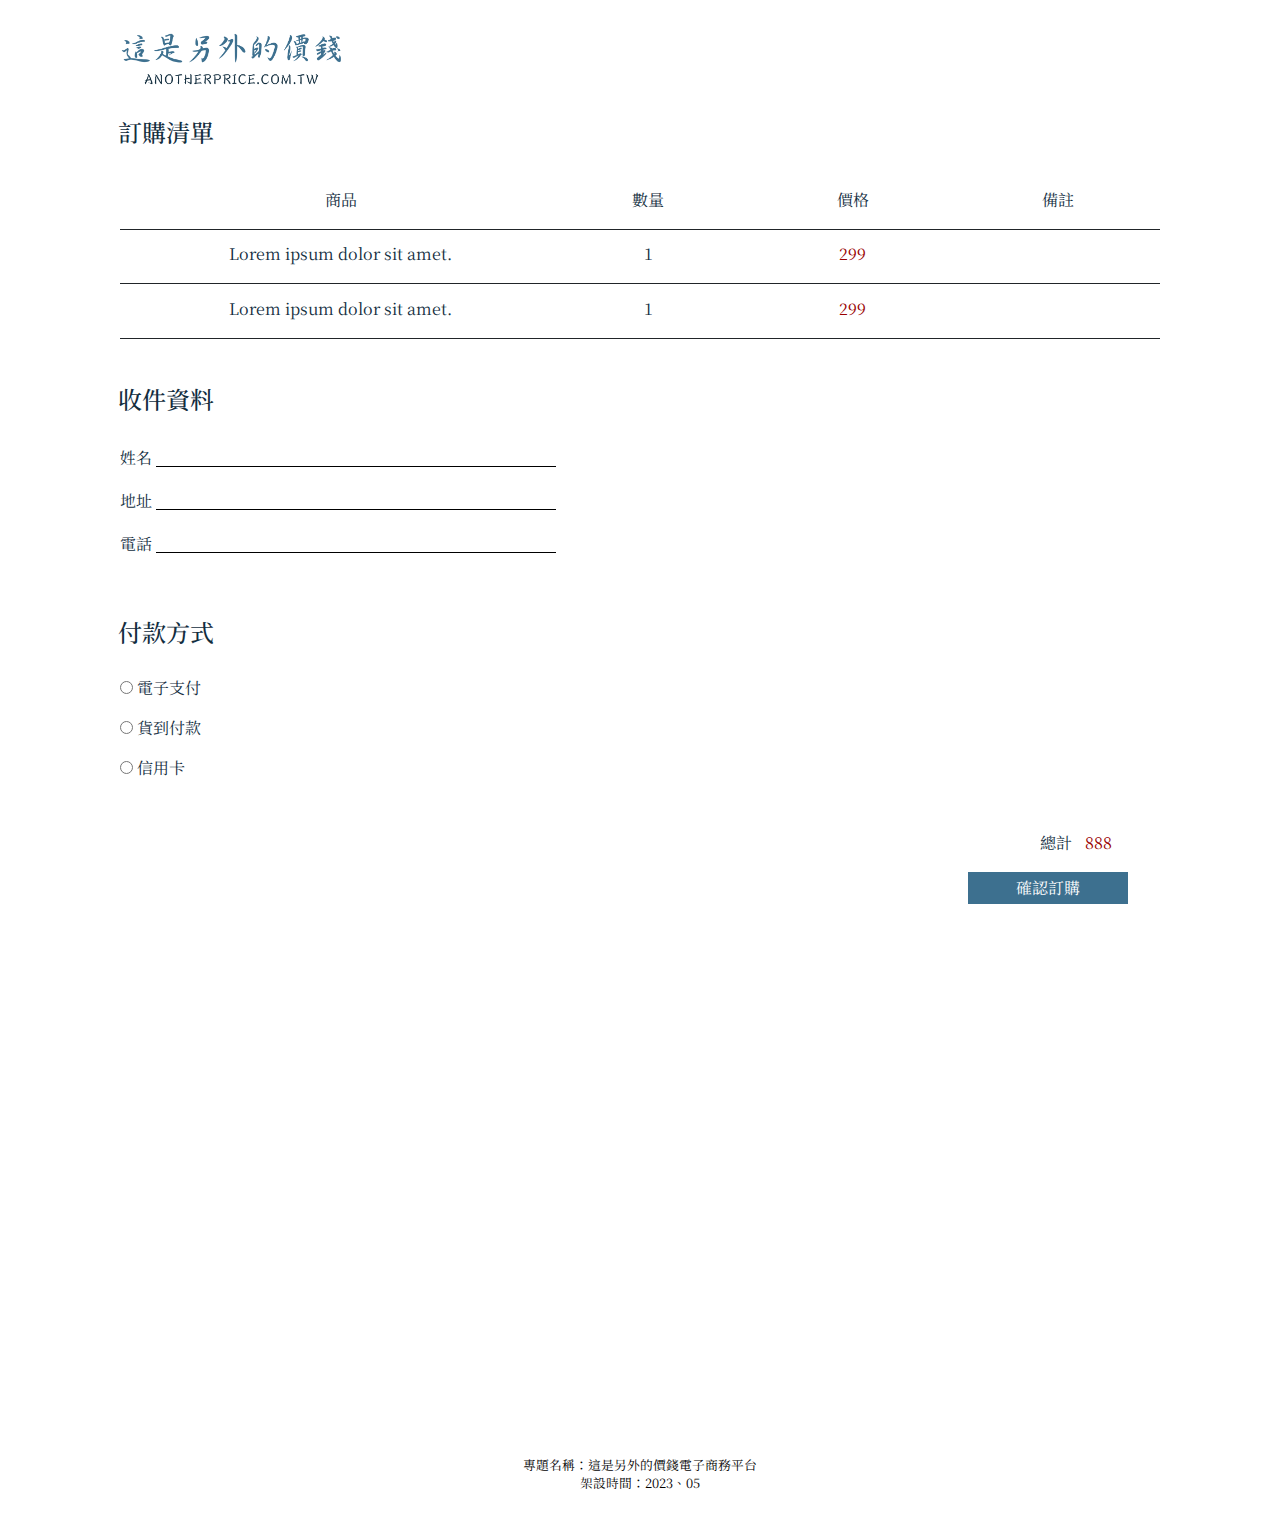
<file: anotherprice_index/templates/checkout_page.html>
<!DOCTYPE html>
<html>

<head>

  <title>結帳</title>

  <meta charset="utf-8">
  <meta name="viewport" content="width=device-width, initial-scale=1.0">
  <link href="https://cdn.jsdelivr.net/npm/bootstrap@5.2.3/dist/css/bootstrap.min.css" rel="stylesheet">
  <link href="../static/css/checkout_page.css" rel="stylesheet">
  <link href="../static/css/checkout_page_part.css" rel="stylesheet">
  <script src="https://cdn.jsdelivr.net/npm/bootstrap@5.2.3/dist/js/bootstrap.bundle.min.js"></script>

  <script>

    function cartsubmitfunction(event) {
      event.preventDefault();
    }

  </script>

</head>

<body>

  <div id="computer">

    <div id="body">

      <div id="memberTitle">

        <div id="title">

          <a href="../">
            <img class="homeLinkImage" src="../static/images/title.png" alt="標題">
          </a>

        </div>

      </div>

      <div id="cart">

        <h1 class="cartTitle">訂購清單</h1>

        <table class="cart">

          <tr>
            <td style="width: 1rem;">

            </td>
            <td style="width: 26rem;">
              <p class="cartDetail">商品</p>
            </td>
            <td style="width: 13rem;">
              <p class="cartDetail">數量</p>
            </td>
            <td style="width: 13rem;">
              <p class="cartDetail">價格</p>
            </td>
            <td style="width: 13rem;">
              <p class="cartDetail">備註</p>
            </td>
          </tr>

        </table>

        <div id="cartScrool">

          <table class="cart">

            <tr>
              <td style="width: 1rem;">

              </td>
              <td style="width: 26rem;">
                <p class="cartDetail">Lorem ipsum dolor sit amet.</p>
              </td>
              <td style="width: 13rem;">
                <p class="cartDetail">1</p>
              </td>
              <td style="width: 13rem;">
                <p class="cartPrice">299</p>
              </td>
              <td style="width: 13rem;">

              </td>
            </tr>

            <tr>
              <td style="width: 1rem;">

              </td>
              <td style="width: 26rem;">
                <p class="cartDetail">Lorem ipsum dolor sit amet.</p>
              </td>
              <td style="width: 13rem;">
                <p class="cartDetail">1</p>
              </td>
              <td style="width: 13rem;">
                <p class="cartPrice">299</p>
              </td>
              <td style="width: 13rem;">

              </td>
            </tr>

          </table>

        </div>

        <br>

        <h1 class="cartTitle">收件資料</h1>

        <p class="input">姓名 <input type="text" class="inputDetail"></p>
        <p class="input">地址 <input type="text" class="inputDetail"></p>
        <p class="input">電話 <input type="tel" class="inputDetail"></p>

        <br>

        <h1 class="cartTitle">付款方式</h1>

        <p class="discount">
          <label>
            <input type="radio" name="pay">
            電子支付
          </label>
        </p>

        <p class="discount">
          <label>
            <input type="radio" name="pay">
            貨到付款
          </label>
        </p>

        <p class="discount">
          <label>
            <input type="radio" name="pay">
            信用卡
          </label>
        </p>

        <br>

        <p class="total">
          <span class="totalPrice">總計</span>
          <span class="totalPriceNumber" id="totalAmount">888</span>
        </p>

        <p class="checkout">
          <input type="submit" class="checkout" value="確認訂購" onclick="window.location.href='../'">
        </p>

      </div>

    </div>

    <div id="WebInformation">

      <br>

      <p class="Information">專題名稱：這是另外的價錢電子商務平台</p>
      <p class="Information" style="line-height: 1px;">架設時間：2023、05</p>

    </div>

  </div>

  <div id="mobile">

    <div id="m_title">

      <a href="../">
        <img class="m_homeLinkImage" src="../static/images/title.png" alt="標題">
      </a>

    </div>

    <div id="m_cart">

      <h1 class="m_cartTitle">訂購清單</h1>

      <table class="cart">

        <tr>
          <td style="width: 24rem;">
            <p class="m_cartDetail">商品</p>
          </td>
          <td style="width: 10rem;">
            <p class="m_cartDetail">數量</p>
          </td>
          <td style="width: 10rem;">
            <p class="m_cartDetail">價格</p>
          </td>
          <td style="width: 13rem;">
            <p class="m_cartDetail">備註</p>
          </td>
        </tr>

        <tr>
          <td>
            <p class="m_cartDetail">Lorem ipsum dolor sit amet.</p>
          </td>
          <td>
            <p class="m_cartDetail">1</p>
          </td>
          <td>
            <p class="m_cartPrice">299</p>
          </td>
          <td>

          </td>
        </tr>

      </table>

      <h1 class="m_cartTitle">收件資料</h1>

      <p class="input">姓名 <input type="text" class="m_inputDetail"></p>
      <p class="input">地址 <input type="text" class="m_inputDetail"></p>
      <p class="input">電話 <input type="tel" class="m_inputDetail"></p>

      <br>

      <h1 class="m_cartTitle">付款方式</h1>

      <p class="m_discount">
        <label>
          <input type="radio" name="pay">
          電子支付
        </label>
      </p>

      <p class="m_discount">
        <label>
          <input type="radio" name="pay">
          貨到付款
        </label>
      </p>

      <p class="m_discount">
        <label>
          <input type="radio" name="pay">
          信用卡
        </label>
      </p>

      <br>

      <p class="m_total">
        <span class="m_totalPrice">總計</span>
        <span class="m_totalPriceNumber" id="totalAmount">888</span>
      </p>

      <p class="checkout">
        <input type="submit" class="m_checkout" value="確認訂購" onclick="window.location.href='../'">
      </p>

    </div>

  </div>

</body>

</html>
</file>
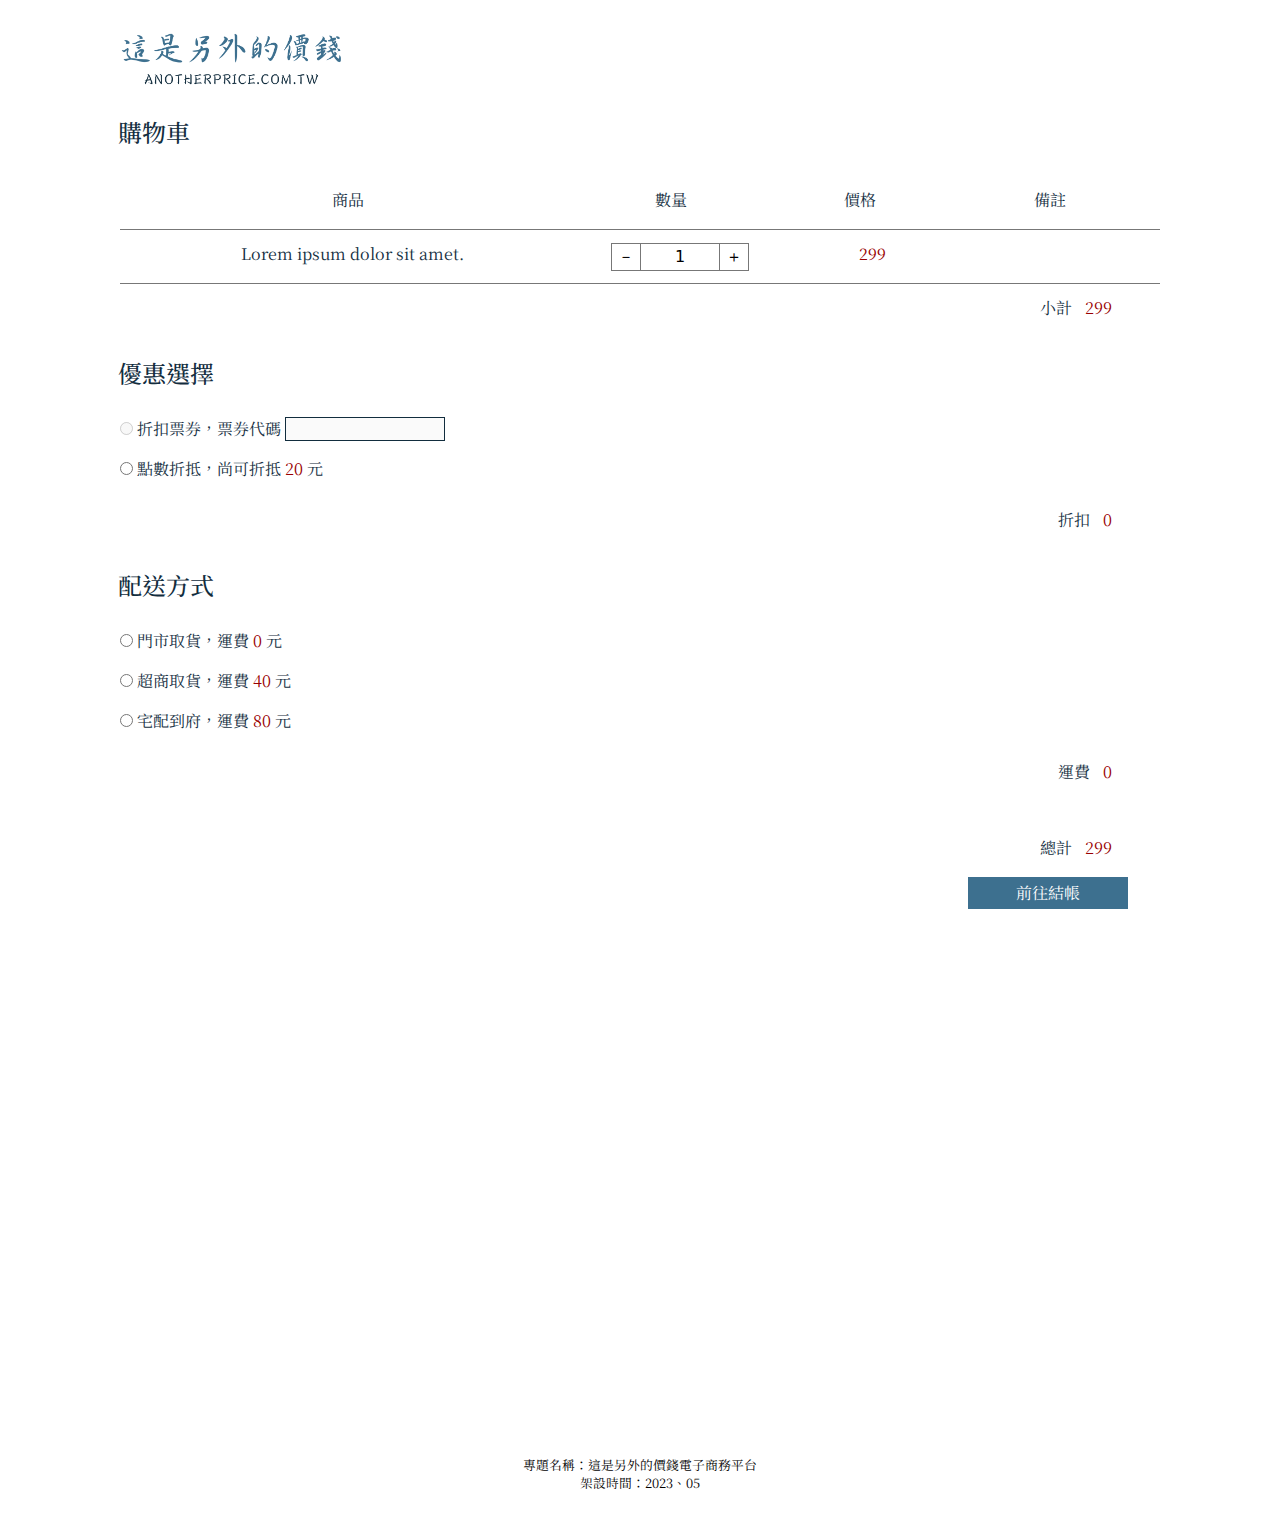
<file: anotherprice_index/templates/shopping_cart.html>
<!DOCTYPE html>
<html>

<head>

  <title>購物車</title>

  <meta charset="utf-8">
  <meta name="viewport" content="width=device-width, initial-scale=1.0">
  <link href="https://cdn.jsdelivr.net/npm/bootstrap@5.2.3/dist/css/bootstrap.min.css" rel="stylesheet">
  <link href="../static/css/shopping_cart.css" rel="stylesheet">
  <link href="../static/css/shopping_cart_part.css" rel="stylesheet">
  <script src="https://cdn.jsdelivr.net/npm/bootstrap@5.2.3/dist/js/bootstrap.bundle.min.js"></script>

  <script>

    window.addEventListener('DOMContentLoaded', (event) => {

      var deliveryAmount = document.getElementById("deliveryAmount");
      var discountAmount = document.getElementById("discountAmount");
      var commodityAmount = document.getElementById("commodityAmount");

      var delivery = parseInt(deliveryAmount.innerText);
      var discount = parseInt(discountAmount.innerText);
      var commodity = parseInt(commodityAmount.innerText);

      var total = delivery - discount + commodity;

      var totalAmount = document.getElementById("totalAmount");
      totalAmount.innerText = total;

    });

    window.addEventListener('DOMContentLoaded', (event) => {
      var pointDiscountRadio = document.getElementById("pointDiscount");

      var discountAmount = document.getElementById("discountAmount");
      var money = document.getElementById("money");

      pointDiscountRadio.addEventListener('change', function () {
        if (this.checked) {
          discountAmount.innerText = money.innerText;
          recalculateTotal();
        }
      });

      function recalculateTotal() {
        var delivery = parseInt(deliveryAmount.innerText);
        var discount = parseInt(discountAmount.innerText);
        var commodity = parseInt(commodityAmount.innerText);

        var total = delivery - discount + commodity;

        var totalAmount = document.getElementById("totalAmount");
        totalAmount.innerText = total;
      }
    });

    window.addEventListener('DOMContentLoaded', (event) => {
      var shopRadio = document.getElementById("shop");
      var supermarketRadio = document.getElementById("supermarket");
      var homeRadio = document.getElementById("home");

      var deliveryAmount = document.getElementById("deliveryAmount");

      shopRadio.addEventListener('change', function () {
        if (this.checked) {
          deliveryAmount.innerText = "0";
          recalculateTotal();
        }
      });

      supermarketRadio.addEventListener('change', function () {
        if (this.checked) {
          deliveryAmount.innerText = "40";
          recalculateTotal();
        }
      });

      homeRadio.addEventListener('change', function () {
        if (this.checked) {
          deliveryAmount.innerText = "80";
          recalculateTotal();
        }
      });

      function recalculateTotal() {
        var delivery = parseInt(deliveryAmount.innerText);
        var discount = parseInt(discountAmount.innerText);
        var commodity = parseInt(commodityAmount.innerText);

        var total = delivery - discount + commodity;

        var totalAmount = document.getElementById("totalAmount");
        totalAmount.innerText = total;
      }
    });

    window.addEventListener('DOMContentLoaded', (event) => {

      var m_deliveryAmount = document.getElementById("m_deliveryAmount");
      var m_discountAmount = document.getElementById("m_discountAmount");
      var m_commodityAmount = document.getElementById("m_commodityAmount");

      var m_delivery = parseInt(m_deliveryAmount.innerText);
      var m_discount = parseInt(m_discountAmount.innerText);
      var m_commodity = parseInt(m_commodityAmount.innerText);

      var m_total = m_delivery - m_discount + m_commodity;

      var m_totalAmount = document.getElementById("m_totalAmount");
      m_totalAmount.innerText = m_total;

    });

    window.addEventListener('DOMContentLoaded', (event) => {
      var m_pointDiscountRadio = document.getElementById("m_pointDiscount");

      var m_discountAmount = document.getElementById("m_discountAmount");
      var m_money = document.getElementById("m_money");

      m_pointDiscountRadio.addEventListener('change', function () {
        if (this.checked) {
          m_discountAmount.innerText = m_money.innerText;
          m_recalculateTotal();
        }
      });

      function m_recalculateTotal() {
        var m_delivery = parseInt(m_deliveryAmount.innerText);
        var m_discount = parseInt(m_discountAmount.innerText);
        var m_commodity = parseInt(m_commodityAmount.innerText);

        var m_total = m_delivery - m_discount + m_commodity;

        var m_totalAmount = document.getElementById("m_totalAmount");
        m_totalAmount.innerText = m_total;
      }
    });

    window.addEventListener('DOMContentLoaded', (event) => {
      var m_shopRadio = document.getElementById("m_shop");
      var m_supermarketRadio = document.getElementById("m_supermarket");
      var m_homeRadio = document.getElementById("m_home");

      var m_deliveryAmount = document.getElementById("m_deliveryAmount");

      m_shopRadio.addEventListener('change', function () {
        if (this.checked) {
          m_deliveryAmount.innerText = "0";
          m_recalculateTotal();
        }
      });

      m_supermarketRadio.addEventListener('change', function () {
        if (this.checked) {
          m_deliveryAmount.innerText = "40";
          m_recalculateTotal();
        }
      });

      m_homeRadio.addEventListener('change', function () {
        if (this.checked) {
          m_deliveryAmount.innerText = "80";
          m_recalculateTotal();
        }
      });

      function m_recalculateTotal() {
        var m_delivery = parseInt(m_deliveryAmount.innerText);
        var m_discount = parseInt(m_discountAmount.innerText);
        var m_commodity = parseInt(m_commodityAmount.innerText);

        var m_total = m_delivery - m_discount + m_commodity;

        var m_totalAmount = document.getElementById("m_totalAmount");
        m_totalAmount.innerText = m_total;
      }
    });

  </script>

</head>

<body>

  <div id="computer">

    <div id="body">

      <div id="shoppingTitle">

        <div id="title">

          <a href="../">
            <img class="homeLinkImage" src="../static/images/title.png" alt="標題">
          </a>

        </div>

      </div>

      <div id="cart">

        <h1 class="cartTitle">購物車</h1>

        <table class="cart">

          <tr>
            <td style="width: 29rem;">
              <p class="cartDetail">商品</p>
            </td>
            <td style="width: 12rem;">
              <p class="cartDetail">數量</p>
            </td>
            <td style="width: 12rem;">
              <p class="cartDetail">價格</p>
            </td>
            <td style="width: 12rem;">
              <p class="cartDetail">備註</p>
            </td>
            <td style="width: 1rem;">

            </td>
          </tr>

        </table>

        <div id="cartScrool">

          <table class="cart">

            <tr>
              <td style="width: 29rem;">
                <p class="cartDetail">Lorem ipsum dolor sit amet.</p>
              </td>
              <td style="width: 12rem;">
                <div class="numberButton">
                  <input class="cartButtonM" type="button" value="－">
                  <input class="cartText" type="text" value="1" readonly>
                  <input class="cartButtonA" type="button" value="＋">
                </div>
              </td>
              <td style="width: 12rem;">
                <p class="cartPrice">299</p>
              </td>
              <td style="width: 12rem;">
              </td>
            </tr>

          </table>

        </div>

        <p class="total">
          <span class="totalPrice">小計</span>
          <span class="totalPriceNumber" id="commodityAmount">299</span>
        </p>

        <h1 class="cartTitle">優惠選擇</h1>

        <p class="discount">
          <label>
            <input type="radio" id="discountCoupon" name="discount" disabled>
            折扣票券，票券代碼
            <input type="text" class="discountCouponNumber" maxlength="15" id="coupon" disabled>
          </label>
        </p>

        <p class="discount">
          <label>
            <input type="radio" id="pointDiscount" name="discount">
            <span>
              點數折抵，尚可折抵
            </span>
            <span class="totalPriceNumber" id="money">
              20
            </span>
            <span>
              元
            </span>
          </label>
        </p>

        <p class="total">
          <span class="totalPrice">折扣</span>
          <span class="totalPriceNumber" id="discountAmount">0</span>
        </p>

        <h1 class="cartTitle">配送方式</h1>

        <p class="discount">
          <label>
            <input type="radio" id="shop" name="checkout">
            <span>
              門市取貨，運費
            </span>
            <span class="totalPriceNumber">
              0
            </span>
            <span>
              元
            </span>
          </label>
        </p>

        <p class="discount">
          <label>
            <input type="radio" id="supermarket" name="checkout">
            <span>
              超商取貨，運費
            </span>
            <span class="totalPriceNumber">
              40
            </span>
            <span>
              元
            </span>
          </label>
        </p>

        <p class="discount">
          <label>
            <input type="radio" id="home" name="checkout">
            <span>
              宅配到府，運費
            </span>
            <span class="totalPriceNumber">
              80
            </span>
            <span>
              元
            </span>
          </label>
        </p>

        <p class="total">
          <span class="totalPrice">運費</span>
          <span class="totalPriceNumber" id="deliveryAmount">0</span>
        </p>

        <br>

        <p class="total">
          <span class="totalPrice">總計</span>
          <span class="totalPriceNumber" id="totalAmount"></span>
        </p>

        <p class="input">
          <input type="submit" class="cart" value="前往結帳"
            onclick="window.location.href='../checkout_page/checkout_page'">
        </p>

      </div>

    </div>

    <div id="WebInformation">

      <br>

      <p class="Information">專題名稱：這是另外的價錢電子商務平台</p>
      <p class="Information" style="line-height: 1px;">架設時間：2023、05</p>

    </div>

  </div>

  <div id="mobile">

    <div id="m_title">

      <a href="../">
        <img class="m_homeLinkImage" src="../static/images/title.png" alt="標題">
      </a>

    </div>

    <div id="m_cart">

      <h1 class="m_cartTitle">購物車</h1>

      <table class="cart">

        <tr>
          <td style="width: 5rem;">

          </td>
          <td style="width: 24rem;">
            <p class="m_cartDetail">商品</p>
          </td>
          <td style="width: 12rem;">
            <p class="m_cartDetail">數量</p>
          </td>
          <td style="width: 10rem;">
            <p class="m_cartDetail">價格</p>
          </td>
          <td style="width: 6rem;">
            <p class="m_cartDetail">備註</p>
          </td>
        </tr>

        <tr>
          <td>
            <input type="checkbox">
          </td>
          <td>
            <p class="m_cartDetail">Lorem ipsum dolor sit amet.</p>
          </td>
          <td>
            <div class="numberButton">
              <input class="m_cartButtonM" type="button" value="－">
              <input class="m_cartText" type="text" value="1" readonly>
              <input class="m_cartButtonA" type="button" value="＋">
            </div>
          </td>
          <td>
            <p class="cartPrice">299</p>
          </td>
          <td>

          </td>
        </tr>

      </table>

      <p class="m_total">
        <span class="m_totalPrice">小計</span>
        <span class="m_totalPriceNumber" id="m_commodityAmount">299</span>
      </p>

      <h1 class="m_cartTitle">優惠選擇</h1>

      <p class="m_discount">
        <label>
          <input type="radio" id="m_discountCoupon" name="discount" disabled>
          折扣票券，票券代碼
          <input type="text" class="discountCouponNumber" maxlength="15" id="m_coupon" disabled>
        </label>
      </p>

      <p class="m_discount">
        <label>
          <input type="radio" id="m_pointDiscount" name="discount">
          <span>
            點數折抵，尚可折抵
          </span>
          <span class="m_totalPriceNumber" id="m_money">
            20
          </span>
          <span>
            元
          </span>
        </label>
      </p>

      <p class="m_total">
        <span class="m_totalPrice">折扣</span>
        <span class="m_totalPriceNumber" id="m_discountAmount">0</span>
      </p>

      <h1 class="m_cartTitle">配送方式</h1>

      <p class="m_discount">
        <label>
          <input type="radio" id="m_shop" name="checkout">
          <span>
            門市取貨，運費
          </span>
          <span class="m_totalPriceNumber">
            0
          </span>
          <span>
            元
          </span>
        </label>
      </p>

      <p class="m_discount">
        <label>
          <input type="radio" id="m_supermarket" name="checkout">
          <span>
            超商取貨，運費
          </span>
          <span class="m_totalPriceNumber">
            40
          </span>
          <span>
            元
          </span>
        </label>
      </p>

      <p class="m_discount">
        <label>
          <input type="radio" id="m_home" name="checkout">
          <span>
            宅配到府，運費
          </span>
          <span class="m_totalPriceNumber">
            80
          </span>
          <span>
            元
          </span>
        </label>
      </p>

      <p class="m_total">
        <span class="m_totalPrice">運費</span>
        <span class="m_totalPriceNumber" id="m_deliveryAmount">0</span>
      </p>

      <br>

      <p class="m_total">
        <span class="m_totalPrice">總計</span>
        <span class="m_totalPriceNumber" id="m_totalAmount"></span>
      </p>

      <p class="input">
        <input type="submit" class="m_cart" value="前往結帳" onclick="window.location.href='../checkout_page'">
      </p>

    </div>

  </div>

</body>

</html>
</file>
<file: anotherprice_index/static/css/checkout_page.css>
@import url(https://fonts.googleapis.com/css?family=Noto+Serif+TC&amp);

html {
    font-size: 16px;
}

img.homeLinkImage {
    max-width: 14em;
    height: auto;
}

h1.cartTitle {
    margin-left: -0.1rem;
    line-height: 3em;
    font-size: 1.5em;
    font-family: "Noto Serif TC", "serif";
    color: #122d3e;
}

table.cart {
    text-align: center;
}

table.cart td{
    border-bottom: 1px solid;
}

p.cartDetail {
    padding-top: 0.7rem;
    font-size: 1em;
    font-family: "Noto Serif TC", "serif";
    color: #122d3e;
}

p.cartPrice {
    padding-top: 0.7rem;
    font-size: 1em;
    font-family: "Noto Serif TC", "serif";
    color: #990000;
}

p.input {
    text-align: left;
    font-size: 1em;
    font-family: "Noto Serif TC", "serif";
    color: #122d3e;
}

input.inputDetail {
    width: 25rem;
    height: 1.5rem;
    padding-top: 0.5rem;
    outline: none;
    border: none;
    border-bottom: 1px solid;
    letter-spacing: 1px;
}

p.discount {
    font-size: 1em;
    font-family: "Noto Serif TC", "serif";
    color: #122d3e;
}

p.total {
    padding-top: 0.7rem;
    padding-right: 3rem;
    text-align: right;
}

span.totalPrice {
    padding-right: 0.5rem;
    font-size: 1em;
    font-family: "Noto Serif TC", "serif";
    color: #122d3e;
}

span.totalPriceNumber {
    font-size: 1em;
    font-family: "Noto Serif TC", "serif";
    color: #990000;
}

p.checkout {
    text-align: right;
    padding-right: 2rem;
}

input.checkout {
    width: 10rem;
    height: 2rem;
    border: none;
    outline: none;
    background: #3d708f;
    font-family: "Noto Serif TC", "serif";
    color: #ffffff;
}

input.checkout:hover {
    background: #122d3e;
}

p.Information {
    font-size: 0.8em;
    line-height: 2px;
    font-family: "Noto Serif TC", "serif";
    color: #000000;
}

img.m_homeLinkImage {
    margin-top: 1rem;
    height: 3rem;
}

h1.m_cartTitle {
    line-height: 3em;
    font-size: 1.2em;
    font-family: "Noto Serif TC", "serif";
    color: #122d3e;
}

p.m_cartDetail {
    padding-top: 0.7rem;
    font-size: 0.8em;
    font-family: "Noto Serif TC", "serif";
    color: #122d3e;
}

p.m_cartPrice {
    padding-top: 0.7rem;
    font-size: 0.85em;
    font-family: "Noto Serif TC", "serif";
    color: #990000;
}

input.m_inputDetail {
    width: 80%;
    height: 1.5rem;
    padding-top: 0.5rem;
    outline: none;
    border: none;
    border-bottom: 1px solid;
    letter-spacing: 1px;
}

p.m_total {
    padding-top: 0.7rem;
    padding-right: 1rem;
    text-align: right;
}

span.m_totalPrice {
    padding-right: 0.5rem;
    font-size: 0.9rem;
    font-family: "Noto Serif TC", "serif";
    color: #122d3e;
}

span.m_totalPriceNumber {
    font-size: 0.85rem;
    font-family: "Noto Serif TC", "serif";
    color: #990000;
}

p.m_discount {
    font-size: 0.9em;
    font-family: "Noto Serif TC", "serif";
    color: #122d3e;
}

input.m_checkout {
    width: 7rem;
    height: 2rem;
    border: none;
    outline: none;
    background: #3d708f;
    font-family: "Noto Serif TC", "serif";
    color: #ffffff;
}
</file>
<file: anotherprice_index/static/css/checkout_page_part.css>
@media screen and (max-width: 767px) {
    #computer {
        display: none;
    }

    #mobile {
        min-width: 370px;
        overflow-x: scroll;
        display: block;
    }
}

@media screen and (min-width: 768px) {
    #computer {
        min-width: 1250px;
        overflow-x: scroll;
        display: block;
    }

    #mobile {
        display: none;
    }
}

/*電腦頁面*/
#computer {
    width: 100%;
}

/*上方工具*/
#memberTitle {
    height: 5rem;
    background: #ffffff;
}

/*這是另外的價錢*/
#title {
    width: 16rem;
    height: 7.5rem;
    padding-top: 2rem;
    padding-left: 5rem;
}

#body {
    width: 75rem;
    height: 90rem;
    margin: 0 auto;
    background: #ffffff;
}

#cart {
    margin: 0 auto;
    margin-top: 1rem;
    width: 65rem;
}

#cartScrool {
    max-height: 30rem;
    overflow-y: auto;
}

#bottomInformation {
    height: 18.5rem;
    background: #122d3e;
}

#WebInformation {
    height: 80px;
    text-align: center;
    background: #ffffff;
}

#m_title {
    display: flex;
    justify-content: center;
    align-items: center;
}

#m_cart {
    width: 90%;
    margin: 0 auto;
    margin-top: 1rem;
}
</file>
<file: anotherprice_index/static/css/shopping_cart.css>
@import url(https://fonts.googleapis.com/css?family=Noto+Serif+TC&amp);

html {
    font-size: 16px;
}

img.homeLinkImage {
    max-width: 14em;
    height: auto;
}

h1.cartTitle {
    margin-left: -0.1rem;
    line-height: 3em;
    font-size: 1.5em;
    font-family: "Noto Serif TC", "serif";
    color: #122d3e;
}

table.cart {
    text-align: center;
}

table.cart td {
    border-bottom: 1px solid;
    border-color: #777777;
}

p.cartDetail {
    padding-top: 0.7rem;
    font-size: 1em;
    font-family: "Noto Serif TC", "serif";
    color: #122d3e;
}

p.cartPrice {
    padding-top: 0.7rem;
    font-size: 1em;
    font-family: "Noto Serif TC", "serif";
    color: #990000;
}

div.numberButton {
    margin-top: 0;
    display: flex;
    justify-content: center;
}

input.cartText {
    margin: 0;
    width: 5rem;
    border: 0.08em solid;
    border-color: #777777;
    text-align: center;
    outline: none;
    background: #ffffff;
}

input.cartButtonM {
    margin: 0;
    border: 0.08em solid;
    border-right: none;
    border-color: #777777;
    outline: none;
    background: #ffffff;
}

input.cartButtonA {
    margin: 0;
    border: 0.08em solid;
    border-left: none;
    border-color: #777777;
    outline: none;
    background: #ffffff;
}

p.total {
    padding-top: 0.7rem;
    padding-right: 3rem;
    text-align: right;
}

span.totalPrice {
    padding-right: 0.5rem;
    font-size: 1em;
    font-family: "Noto Serif TC", "serif";
    color: #122d3e;
}

span.totalPriceNumber {
    font-size: 1em;
    font-family: "Noto Serif TC", "serif";
    color: #990000;
}

p.discount {
    font-size: 1em;
    font-family: "Noto Serif TC", "serif";
    color: #122d3e;
}

input.discountCouponNumber {
    width: 10rem;
    height: 1.5rem;
    outline: 0;
    border: 0.01em solid;
    border-color: #122d3e;
    letter-spacing: 2px;
    font-family: "Noto Serif TC", "serif";
    color: #122d3e;
}

p.input {
    text-align: right;
    padding-right: 2rem;
}

input.cart {
    width: 10rem;
    height: 2rem;
    border: none;
    outline: none;
    background: #3d708f;
    font-family: "Noto Serif TC", "serif";
    color: #ffffff;
}

input.cart:hover {
    background: #122d3e;
}

p.Information {
    font-size: 0.8em;
    line-height: 2px;
    font-family: "Noto Serif TC", "serif";
    color: #000000;
}

img.m_homeLinkImage {
    margin-top: 1rem;
    height: 3rem;
}

h1.m_cartTitle {
    line-height: 3em;
    font-size: 1.2em;
    font-family: "Noto Serif TC", "serif";
    color: #122d3e;
}

input.m_cartText {
    margin: 0;
    width: 3rem;
    border: 0.08em solid;
    border-color: #777777;
    text-align: center;
    outline: none;
    background: #ffffff;
}

input.m_cartButtonM {
    margin: 0;
    border: 0.08em solid;
    border-right: none;
    border-color: #777777;
    outline: none;
    background: #ffffff;
}

input.m_cartButtonA {
    margin: 0;
    border: 0.08em solid;
    border-left: none;
    border-color: #777777;
    outline: none;
    background: #ffffff;
}

p.m_cartDetail {
    padding-top: 0.7rem;
    font-size: 0.8em;
    font-family: "Noto Serif TC", "serif";
    color: #122d3e;
}

p.m_total {
    padding-top: 0.7rem;
    padding-right: 1rem;
    text-align: right;
}

span.m_totalPrice {
    padding-right: 0.5rem;
    font-size: 0.9rem;
    font-family: "Noto Serif TC", "serif";
    color: #122d3e;
}

span.m_totalPriceNumber {
    font-size: 0.85rem;
    font-family: "Noto Serif TC", "serif";
    color: #990000;
}

p.m_discount {
    font-size: 0.9em;
    font-family: "Noto Serif TC", "serif";
    color: #122d3e;
}

input.m_cart {
    width: 7rem;
    height: 2rem;
    border: none;
    outline: none;
    background: #3d708f;
    font-family: "Noto Serif TC", "serif";
    color: #ffffff;
}
</file>
<file: anotherprice_index/static/css/shopping_cart_part.css>
@media screen and (max-width: 767px) {
    #computer {
        display: none;
    }

    #mobile {
        min-width: 370px;
        overflow-x: scroll;
        display: block;
    }
}

@media screen and (min-width: 768px) {
    #computer {
        min-width: 1250px;
        overflow-x: scroll;
        display: block;
    }

    #mobile {
        display: none;
    }
}

/*電腦頁面*/
#computer {
    width: 100%;
}

/*上方工具*/
#shoppingTitle {
    height: 5rem;
    background: #ffffff;
}

/*這是另外的價錢*/
#title {
    width: 16rem;
    height: 7.5rem;
    padding-top: 2rem;
    padding-left: 5rem;
}

#body {
    width: 75rem;
    height: 90rem;
    margin: 0 auto;
    background: #ffffff;
}

#cart {
    width: 65rem;
    margin: 0 auto;
    margin-top: 1rem;
}

#cartScrool {
    max-height: 30rem;
    overflow-y: auto;
}

#bottomInformation {
    height: 18.5rem;
    background: #122d3e;
}

#WebInformation {
    height: 80px;
    text-align: center;
    background: #ffffff;
}

#m_title {
    display: flex;
    justify-content: center;
    align-items: center;
}

#m_cart {
    width: 90%;
    margin: 0 auto;
    margin-top: 1rem;
}
</file>
